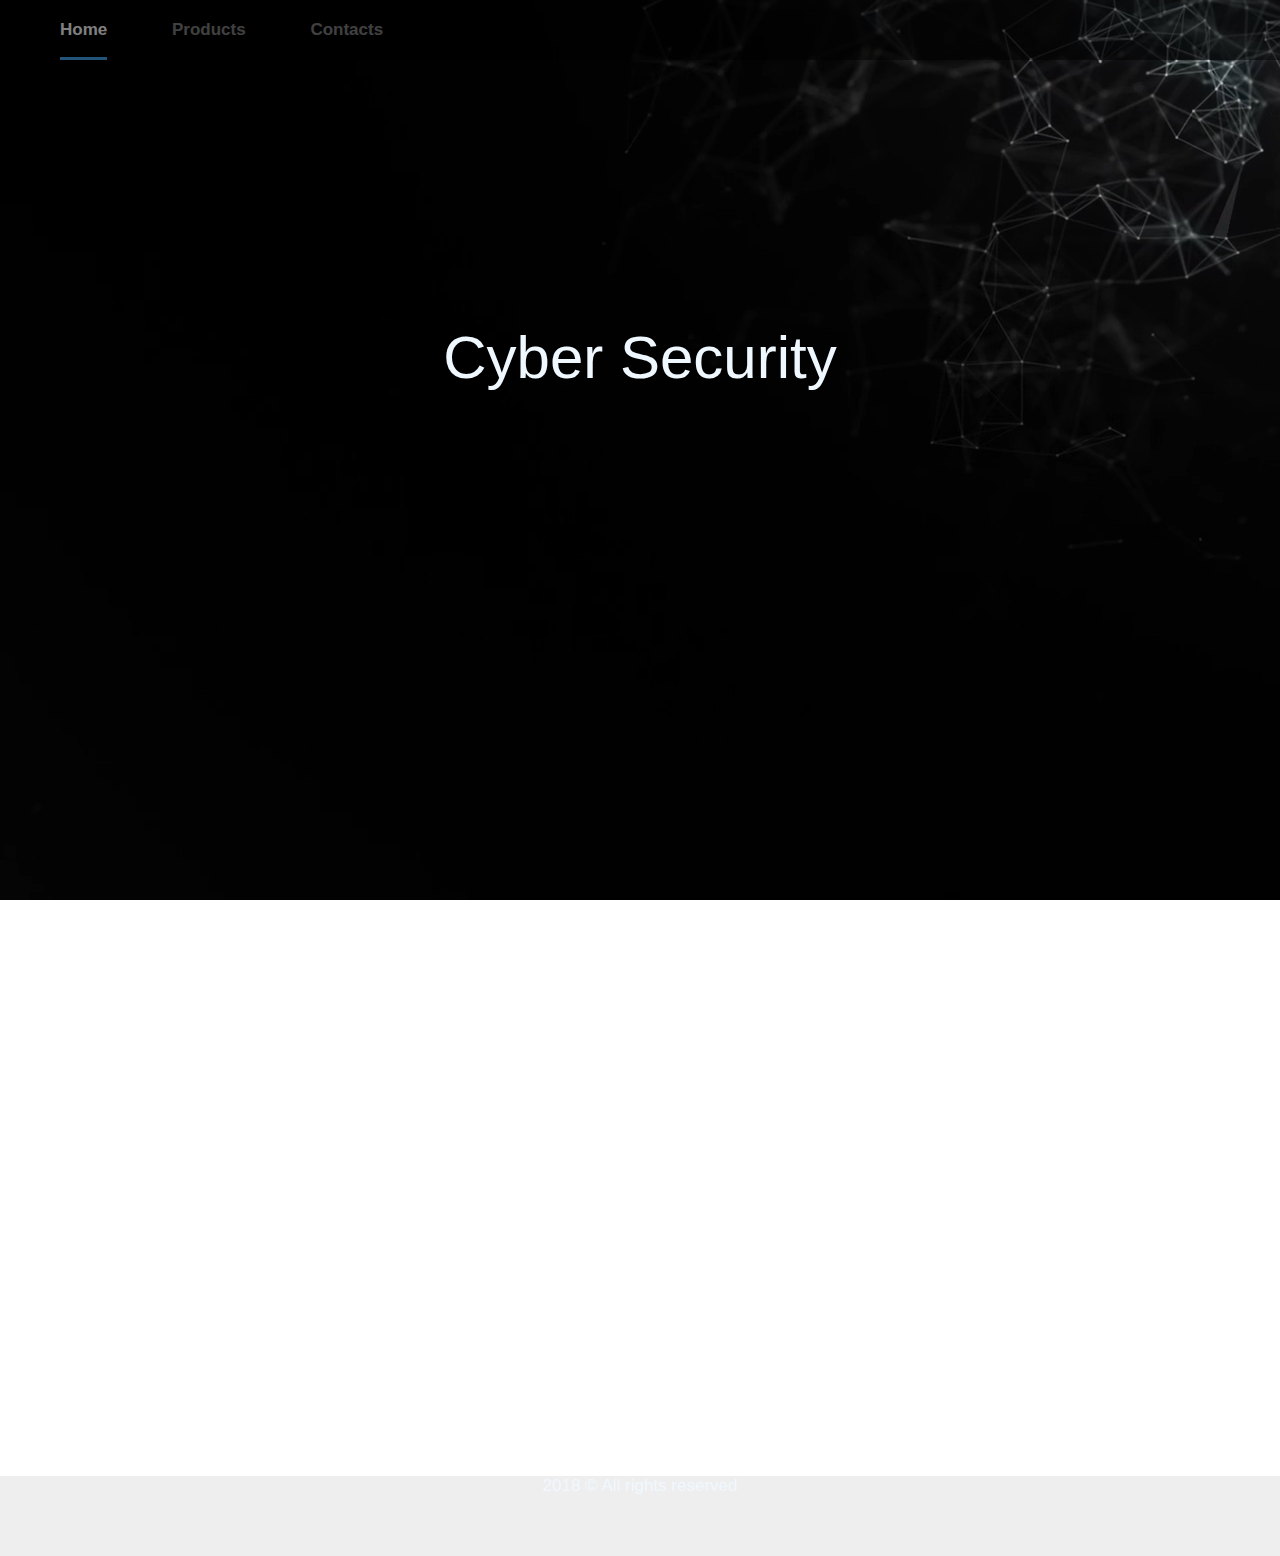
<file: index.html>
<!DOCTYPE html>
<html lang="en">
<head>
    <!-- Global site tag (gtag.js) - Google Analytics -->
<script async src="https://www.googletagmanager.com/gtag/js?id=UA-128584616-1"></script>
<script>
  window.dataLayer = window.dataLayer || [];
  function gtag(){dataLayer.push(arguments);}
  gtag('js', new Date());

  gtag('config', 'UA-128584616-1');
</script>

    <meta charset="UTF-8">
    <link rel="stylesheet" href="css/main.css">
    <title>Cyber Security | Home</title>
</head>
<body>
    
   
    <video autoplay muted loop id="myVideo">
        <source src="img/file.mp4" type="video/mp4">
    </video>
       
    <div class="navigation">
        <ul class="nav-items">
            <li class="active">Home</li>
            <li><a class="navcolor" href="products.html">Products</a></li>
            <li><a class="navcolor" href="contacts.html">Contacts</a></li>
        </ul>    
    </div>
        
        
        
        

   
</body>
    
    
    <div class="welcome"><span>Cyber Security</span></div>
    
    
   
    
    
    
    
    <html>

<div class="wrapper">

  <div class="content"></div>

  <div class="footer"></div>
    <div align="center" class="foot">2018 © All rights reserved</div>

</div>
</html>
</html>
</file>
<file: css/main.css>
body {
    margin: 0;
    font-family: Arial;
    font-size: 17px;
}

#myVideo {
    position: fixed;
    z-index: -9990;
    right: 0;
    bottom: 0;
    min-width: 100%; 
    min-height: 100%;
}

.navigation {
    
    color: white;
    display: flex;
    height: 60px;
    background: black;
    width: 100%;
    opacity: 0.5;
}

.nav-items {
    margin: 0;
    line-height: 3.5;
    padding-bottom: 3px;
}

.nav-items > li {
    
    display: inline-block;
    margin-left: 60px;
    font-family: Arial;
    font-weight: bold;
    height: 100%;
}

.nav-items > li:hover {
    border-bottom: 3px solid #45aaf2;
    cursor: pointer;
}

.nav-items > .active {
    border-bottom: 3px solid #45aaf2;
}

.nav-items > .active:hover {
    cursor: default;
}

.welcome{
    color: aliceblue;
    text-align: center;
    margin: 20%;
    font: normal normal normal 60px/1.4em avenir-lt-w01_85-heavy1475544,sans-serif;
}

.text {
    color: white;
    top:365px;
    width:auto;
    height:auto;
    position:absolute;
    pointer-events:none;
    font: normal normal normal 60px/1.4em avenir-lt-w01_85-heavy1475544,sans-serif;
    text-align: center;
}
.text > li{
    display: inline-block;
    margin-left: 60px;
}

* {
  margin: 0;
  padding: 0;
}
html,
body {
  height: 100%;
}
.wrapper {
  position: relative;
  min-height: 100%;
    color: aliceblue;
    
}
.content {
  padding-bottom: 90px;
    
}
.footer {
  position: absolute;
  left: 0;
  bottom: 0;
  width: 100%;
  height: 80px;
    background:  #A9A9A9;
    opacity: 0.2;
    
    
}
.navcolor{
    color: white;
    opacity: 0.5;
}
a{
     text-decoration: none;
}
a:hover{
     text-decoration: none;
}
.contacts{
   
  background-color:  #A9A9A9;
    opacity: 0.75;
    border-radius: 50px;
    height: 500px;
    margin: 50px;
text-align: center;
    
    
    
    
}


.style-contacts{

    margin-left: 40px;
    margin-top: 200px;
    display: inline-flex;
    
    
}
.style-contacts:hover{
    opacity: 0.5;
}

.foot {
  position: absolute;
  left: 0;
  bottom: 0;
  width: 100%;
  height: 80px;
</file>
